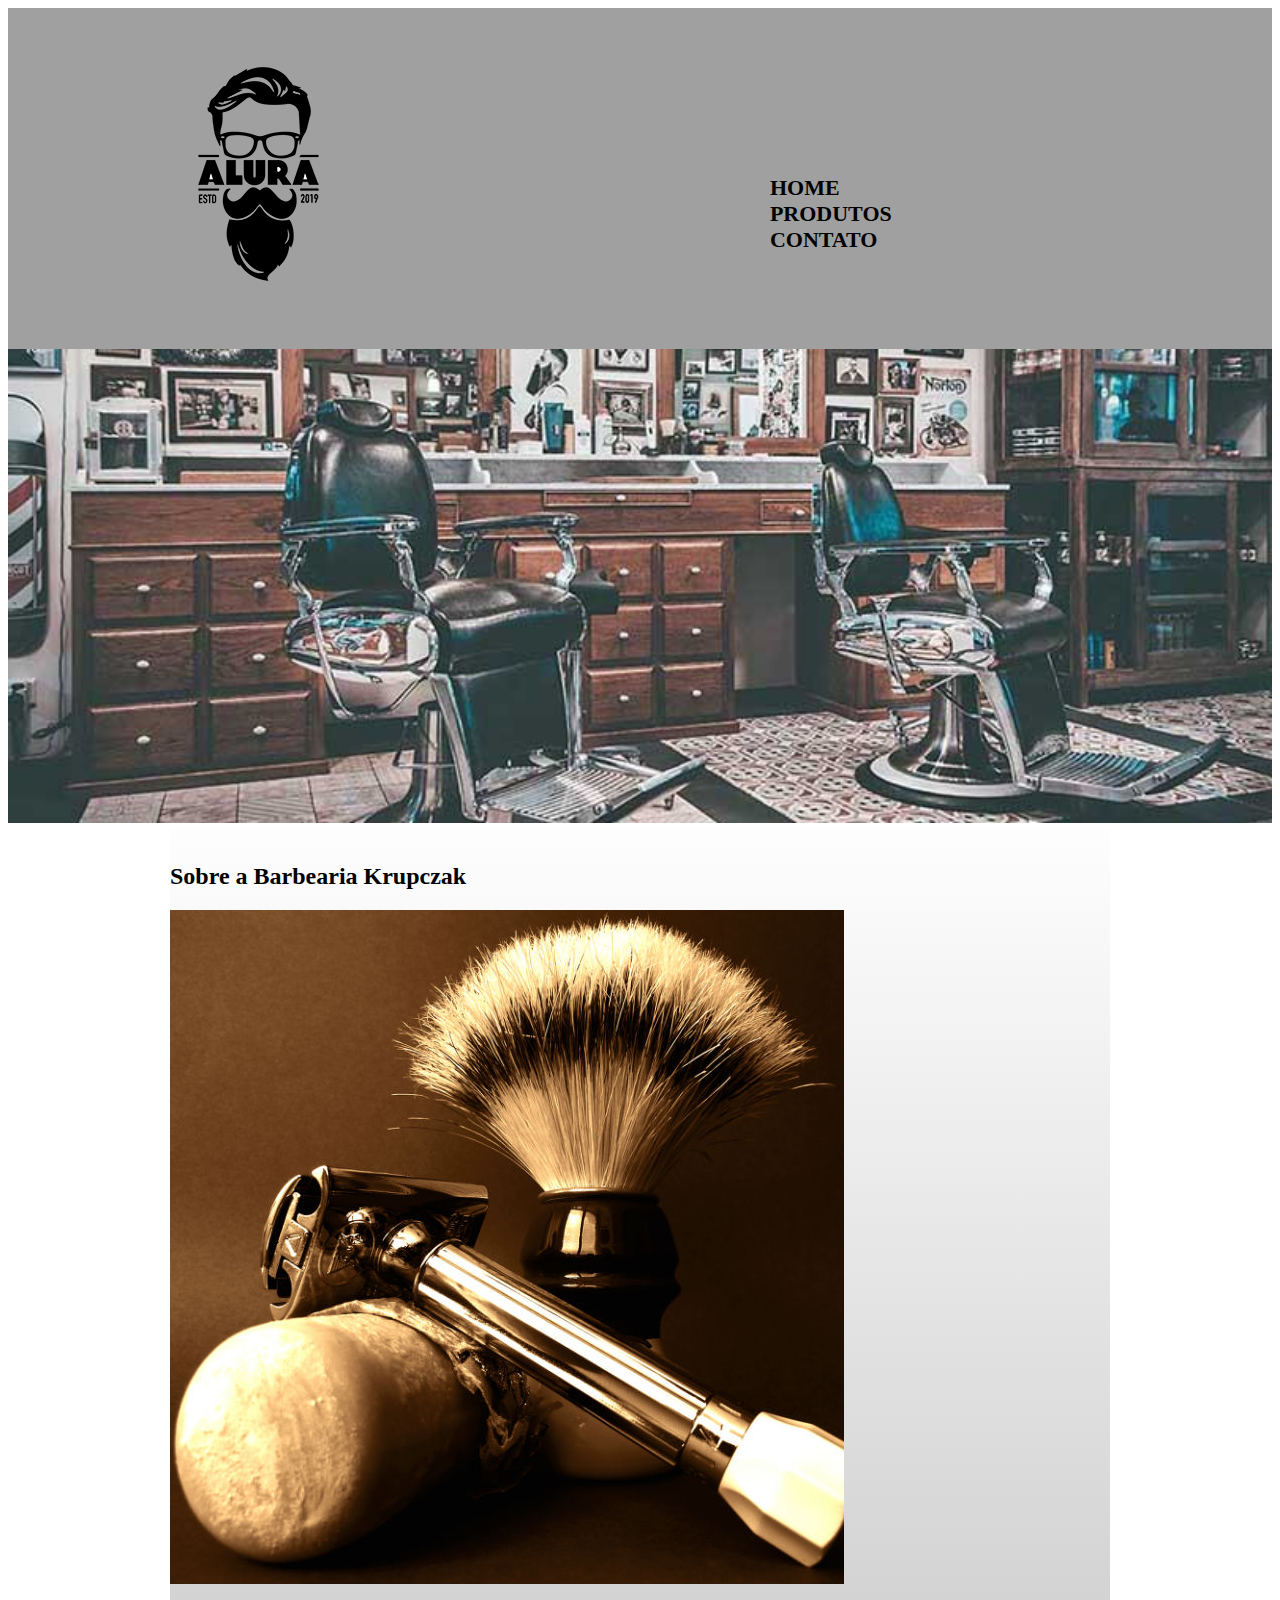
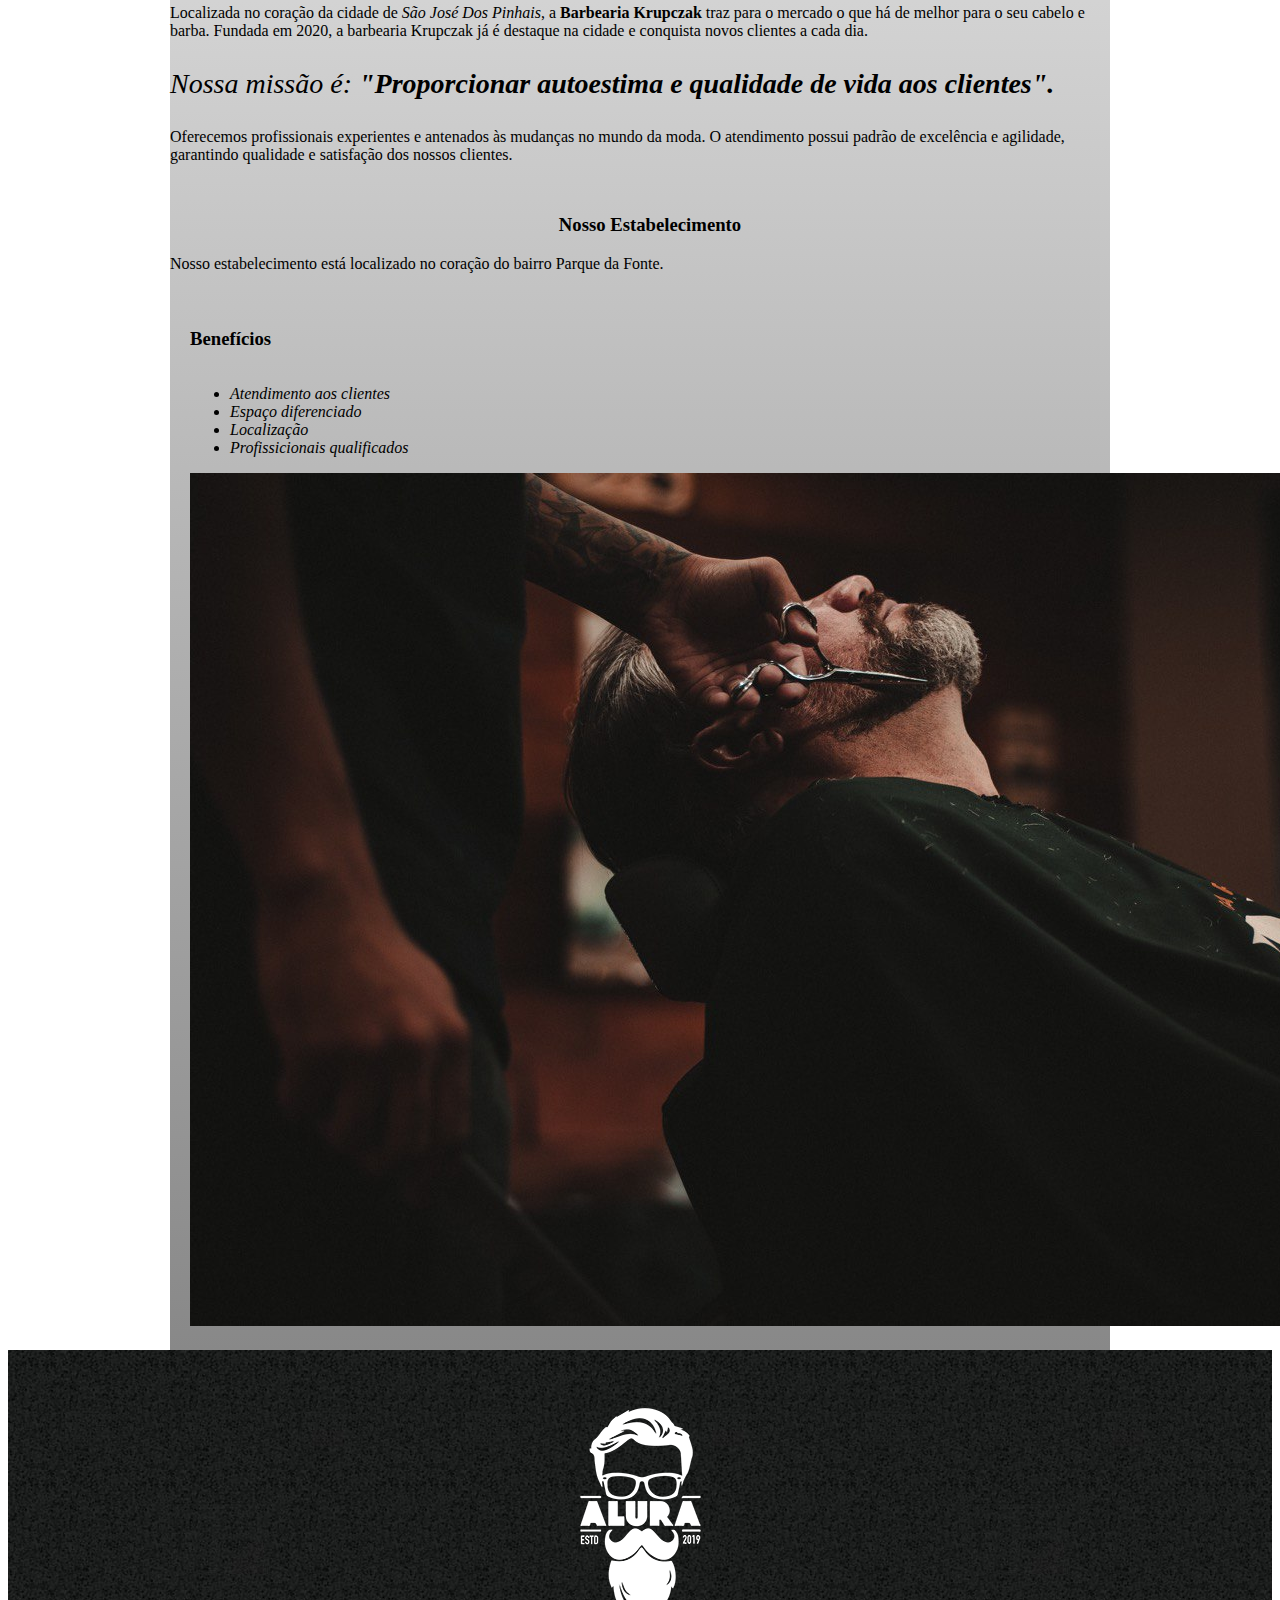
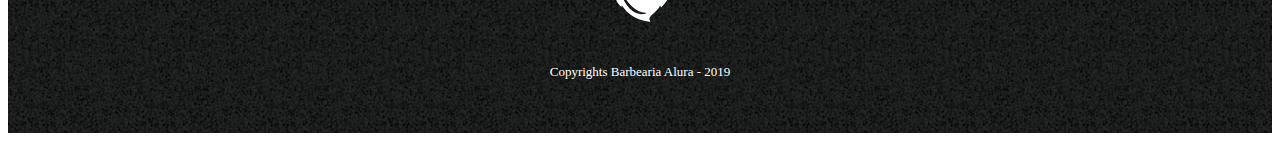
<file: index.html>
<!DOCTYPE html>
<html>

<head>
  <meta charset="utf-8">
  <meta name="viewport" content="width=device-width">
  <title>replit</title>
  <link href="produtos.css" rel="stylesheet" type="text/css" />
</head>

<body>

  <header>

    <div class="caixa">
      <h1> <img src="logo.png"> </h1>

      <nav>
        <ul>
          <li> <a href="index.html"> Home </a> </li>
          <li> <a href="produtos.html"> Produtos </a> </li>
          <li> <a href="contato.html"> Contato </a> </li>
        </ul>
      </nav>
    </div>
  </header>

  <img id="banner" src="banner.jpg">

 <main>


  <div class="principal">

    <div class="mapa" ></div>

    <h2 class="texto-principal">Sobre a Barbearia Krupczak </h2>

    <img src="utensilios.jpg">
   

    <p>Localizada no coração da cidade de <em>São José Dos Pinhais</em>, a <strong>Barbearia Krupczak</strong> traz
      para o mercado o que há de melhor para o seu cabelo e barba. Fundada em 2020, a barbearia Krupczak já é
      destaque na cidade e conquista novos clientes a cada dia.</p>

    <p id="missao"><em>Nossa missão é: <strong>"Proporcionar autoestima e qualidade de vida aos clientes".</strong></em>
    </p>

    <p>Oferecemos profissionais experientes e antenados às mudanças no mundo da moda. O atendimento possui padrão de
      excelência e agilidade, garantindo qualidade e satisfação dos nossos clientes.</p>
  </div>

   <div class="mapa">
     <h3 class="titulo-principal">Nosso Estabelecimento</h3>
     <p>Nosso estabelecimento está localizado no coração do bairro Parque da Fonte.</p>

     </div>


  <div class="beneficios">

    <h3 class="texto-principal">Benefícios</h3>

    <ul>
      <li class="item">Atendimento aos clientes</li>
      <li class="item">Espaço diferenciado</li>
      <li class="item">Localização</li>
      <li class="item">Profissicionais qualificados</li>
    </ul>

    <img class="imagem-beneficio" src="beneficios.jpg">

 </main>

  <footer>
    <img src="logo-branco.png" />
    <p class="copyright"> Copyrights Barbearia Alura - 2019 </p>

  </footer>


</body>

</html>
</file>
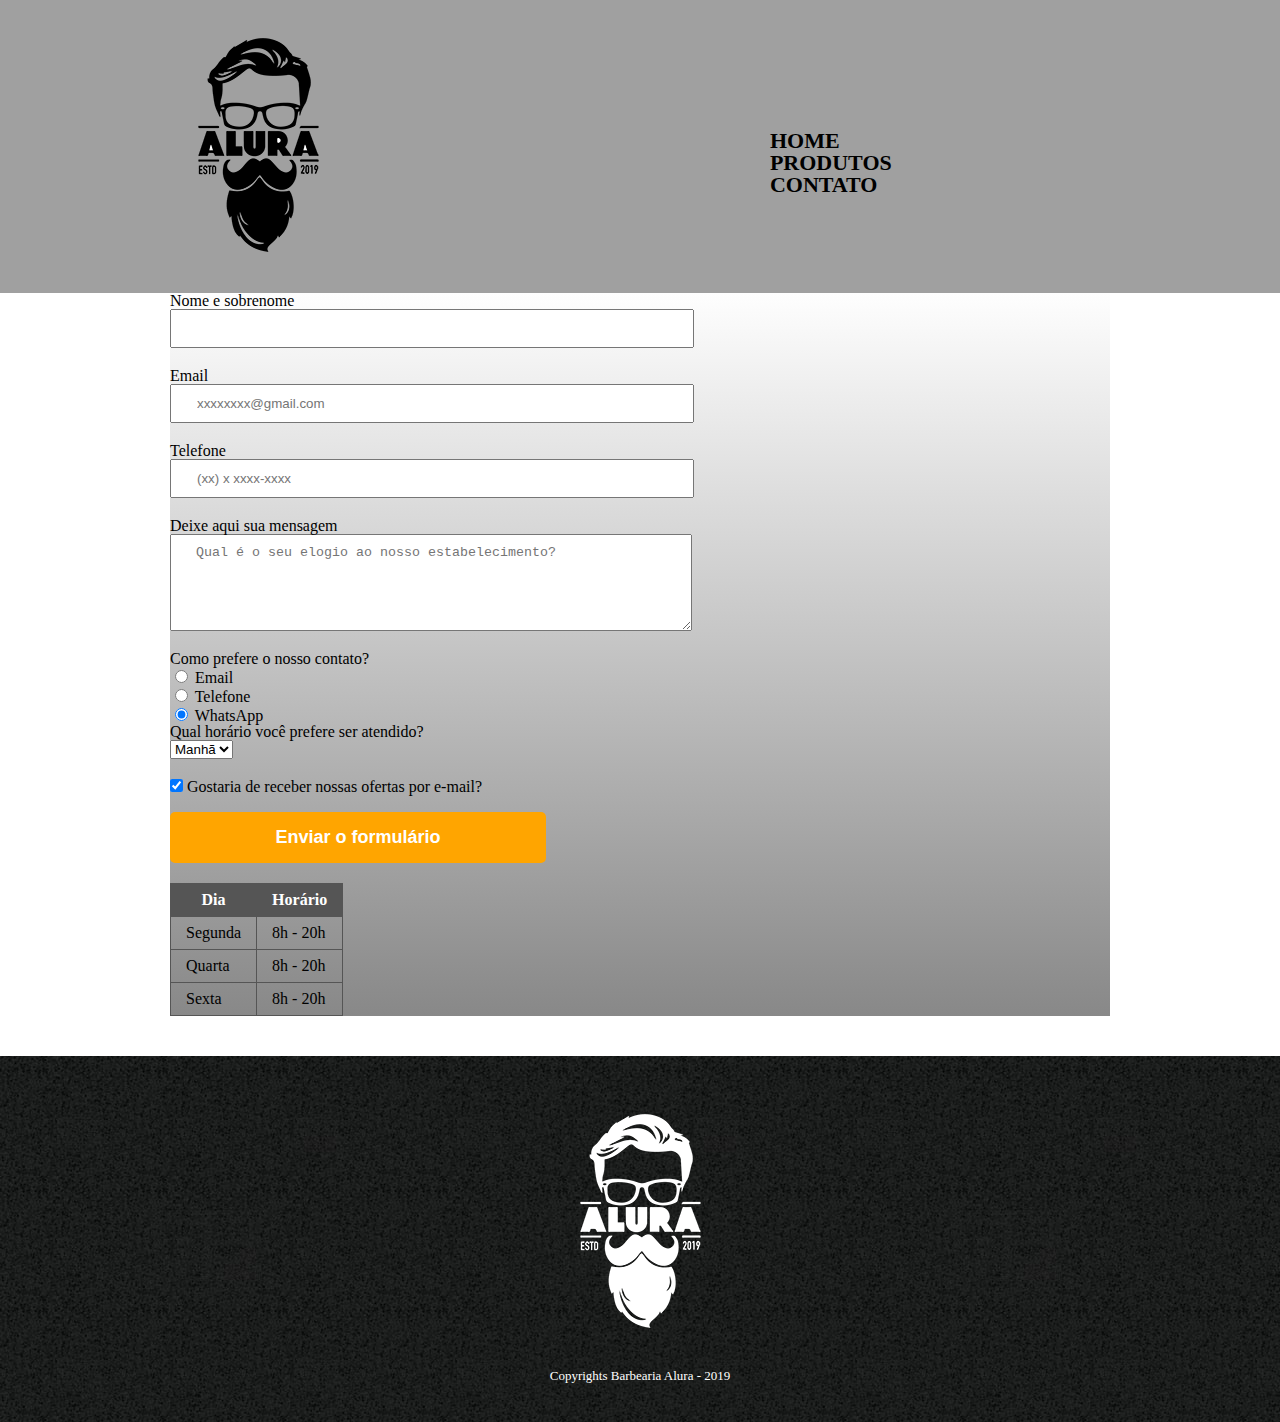
<file: contato.html>
<!DOCTYPE html>

<html>

<head>
  <meta charset="UTF-8">
  <meta name="viewport" content="width=device-width">
  <link rel="stylesheet" href="reset.css">
  <link rel="stylesheet" href="produtos.css">
  <title>Contato - Barbearia Krupczak</title>
</head>

<body>
  <header>

    <div class="caixa">
      <h1> <img src="logo.png"> </h1>

      <nav>
        <ul>
          <li> <a href="index.html"> Home </a> </li>
          <li> <a href="produtos.html"> Produtos </a> </li>
          <li> <a href="contato.html"> Contato </a> </li>
        </ul>
      </nav>
    </div>
  </header>

  <main>
    <form>
      <label for="nomeSobrenome"> Nome e sobrenome </label>
      <input type="text" id="nomeSobrenome" class="input-padrao" required>

      <label for="email"> Email </label>
      <input type="email" id="email" class="input-padrao" placeholder="xxxxxxxx@gmail.com" required>

      <label for="telefone"> Telefone </label>
      <input type="tel" id="telefone" class="input-padrao" placeholder="(xx) x xxxx-xxxx" required>

      <label for="mensagem"> Deixe aqui sua mensagem </label>
      <textarea cols="30" rows="5" id="mensagem" class="input-padrao"
        placeholder="Qual é o seu elogio ao nosso estabelecimento?"></textarea>

      <fieldset>
        <legend>Como prefere o nosso contato?</legend>

        <label for="radio-email"> <input type="radio" name="contato" value="email" id="radio-email"> Email </label>
        <label for="radio-telefone"> <input type="radio" name="contato" value="telefone" id="radio-telefone"> Telefone </label>
        <label for="radio-whatsapp"> <input type="radio" name="contato" value="whatsapp" id="radio-whatsapp" checked> WhatsApp </label>
      </fieldset>

      <fieldset>
        <legend>Qual horário você prefere ser atendido?</legend>
      
      <select>
        <option>Manhã</option> 
        <option>Tarde</option> 
        <option>Noite</option> 
      </select>
      </fieldset>

      <label> <input type="checkbox" class="checkbox" checked> Gostaria de receber nossas ofertas por e-mail? </label>

      <input type="submit" value="Enviar o formulário" class="enviar">

    </form>

  <table>
    <thead>
      <tr>
        <th>Dia</th>
        <th>Horário</th>
      </tr>
    </thead>
    <tbod>
      <tr>
        <td>Segunda</td>
        <td>8h - 20h</td>
      </tr>
      <tr>
        <td>Quarta</td>
        <td>8h - 20h</td>
      </tr>
      <tr>
        <td>Sexta</td>
        <td>8h - 20h</td>
      </tr>
    </tbod>
  </table>
  
    
  </main>

  <footer>
    <img src="logo-branco.png" />
    <p class="copyright"> Copyrights Barbearia Alura - 2019 </p>

  </footer>

</body>

</html>
</file>
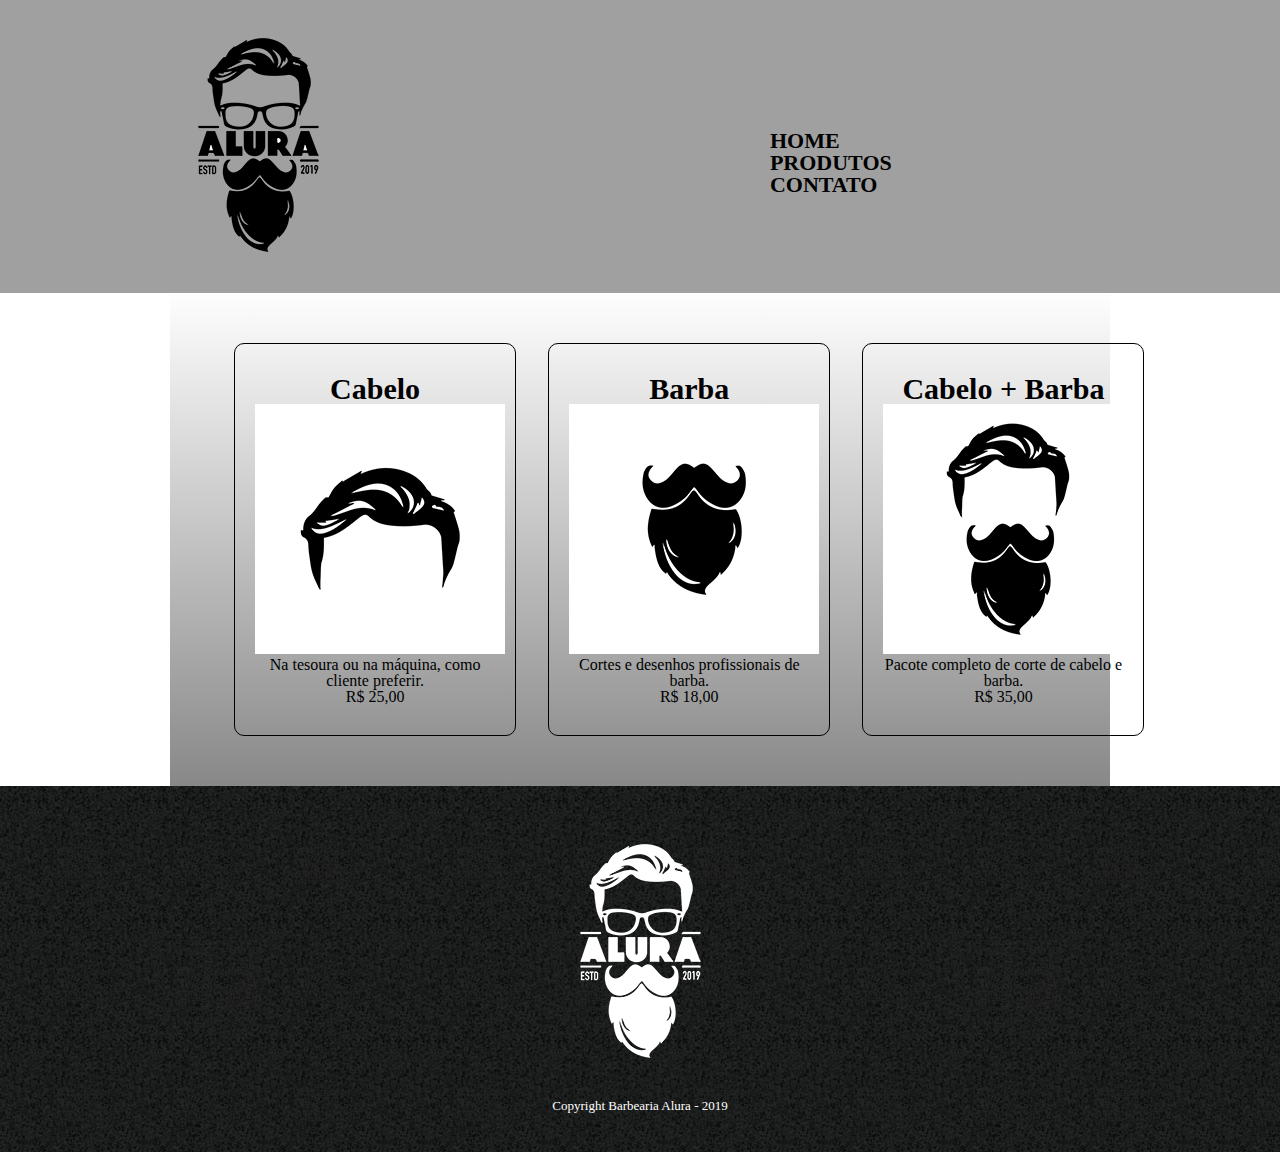
<file: produtos.html>
<!DOCTYPE html>

<html>

<head>
  <meta charset="UTF-8">
  <meta name="viewport" content="width=device-width">
  <link rel="stylesheet" href="reset.css">
  <link rel="stylesheet" href="produtos.css"><title>Produtos - Barbearia Schneckenebeg</title>
</head>

<body>
  <header>

    <div class="caixa">
      <h1> <img src="logo.png"> </h1>

      <nav>
        <ul>
          <li> <a href="index.html"> Home </a> </li>
          <li> <a href="produtos.html"> Produtos </a> </li>
          <li> <a href="contato.html"> Contato </a> </li>
        </ul>
      </nav>
    </div>
  </header>

  <main>
    <ul class="produtos">
      <li>
        <h2>Cabelo</h2>
        <img src="cabelo.jpg" />
        <p class="protudo-descricao">Na tesoura ou na máquina, como cliente preferir.</p>
        <p class="protudo-preco">R$ 25,00</p>
      </li>
      <li>
        <h2>Barba</h2>
        <img src="barba.jpg" />
        <p class="protudo-descricao">Cortes e desenhos profissionais de barba.</p>
        <p class="protudo-preco">R$ 18,00</p>
      </li>
      <li>
        <h2>Cabelo + Barba</h2>
        <img src="cabelo+barba.jpg" />
        <p class="protudo-descricao">Pacote completo de corte de cabelo e barba.</p>
        <p class="protudo-preco">R$ 35,00</p>
      </li>
    </ul>

  </main>

  <footer>
     <img src="logo-branco.png"/>
     <p class="copyright"> Copyright Barbearia Alura - 2019 </p>
     
  </footer>

</body>

</html>
</file>
<file: produtos.css>
header{
  background-color: #A0A0A0;
  padding: 20px 0;
}

.caixa{
  width: 940px;
  position: relative; 
  margin: 0 auto;
} 

nav{
  position: absolute;
  top: 110px;
  right: 0;
}

nav li{
  display: inline;
  margin-left: 15px;
}

nav a{
  color: #000000;
  text-decoration: none; 
  text-transform: uppercase;
  font-weight: bold;
  font-size: 22px;
}

nav a:hover{
  color: #C78C19;
  text-decoration: underline;
}

.produtos{
  width: 940px;
  margin: 0 auto;
  padding: 50px;
}

.produtos h2{
 font-size: 30px;
 font-weight: bold;
}

.produto-descricao{
  font-size: 18px;
})

.produto-preco{
  font-size: 24px;
  font-weight: bold;
  margin: 40px 0;
}


.produtos li{
  display: inline-block;
  border: 1px solid #000000;
border-radius: 10px;  
  text-align: center;
  width: 30%;
  vertical-align: top;
  margin: 0 1.5%;
  box-sizing: border-box;
  padding: 30px 20px;
}


.produtos li:hover{
  border-color: #C78C19;
}


.produtos li:hover h2{
  font-size: 34px;
}

.produtos li:active{
  border-color: #088C19;
}

footer{
  background: url("bg.jpg");
text-align: center;
  padding: 40px 0;
}

.copyright{
  color: #FFFFFF;
  font-size: 13px;
  margin-top: 20px;
}

main{
  background: linear-gradient(#FEFEFE, #888888);
  width: 940px;
  margin: 0 auto;
}

.input-padrao{
  display: block;
  margin: 0 0 20px;
  padding: 10px 25px;
  width: 50%;
}

.checkbox{
  margin: 20px 0;
}

label{
 display: block;
}

.enviar{
  width: 40%;
  padding: 15px 0; 
  background: orange; 
  color: white;
  font-weight: bold;
  font-size: 18px;
  border: none; 
  border-radius: 5px; 
  cursor: pointer; 
  transition: 1s;
}

.enviar: houver{
 background: darkorange;
 transform: scale(1.2); 
}

table{
 margin: 20px 0 40px 0; 
}

thead{
  background: #555555;
  color: white;
  font-weight: bold; 
}

th, td{
  border: 1px solid #555555;
  padding: 8px 15px; .
}

#banner{
  width: 100%;
}

.principal{
  padding: 1em 0;
  width: 940px;
  margin: 0 auto;
}

.titulo-principal{
  padding-left: 20px;
  text-align: center; 
}

.texto-centralizado{
  text-align: center;

}

#missao{
  font-size: 28px;
}

.beneficios{
  padding: 20px;
  width: 940px;
  margin: 0 auto;
}

ul{
  display: inline-block;
  vertical-align: top;
  width: 20%;
  margin-right: 15%;
}

.item{
  font-style: italic;
}

.imagem-beneficios{
  width: 50%;
}nore
</file>
